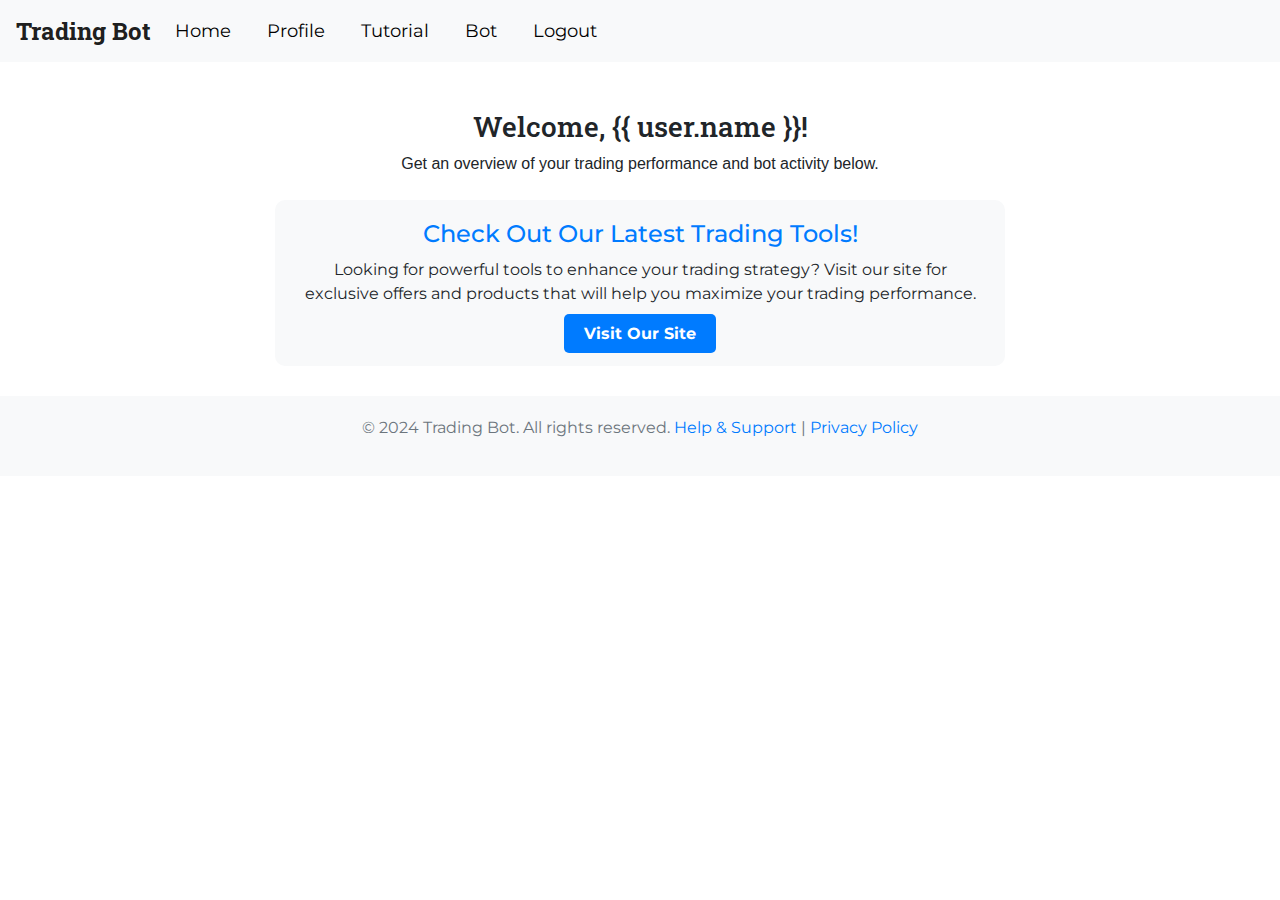
<file: templates/dashboard.html>
<!DOCTYPE html>
<html lang="en">

<head>
  <title>User Dashboard</title>
  <meta charset="utf-8">
  <meta name="viewport" content="width=device-width, initial-scale=1">
  <link rel="stylesheet" href="https://cdn.jsdelivr.net/npm/bootstrap@4.6.2/dist/css/bootstrap.min.css">
  <link href="https://fonts.googleapis.com/css2?family=Roboto+Slab:wght@700&family=Montserrat:wght@400&display=swap" rel="stylesheet">
  
  <style>
    /* Navbar styles */
    .navbar-brand {
      font-family: 'Roboto Slab', serif;
      font-weight: bold;
      font-size: 24px;
    }

    .navbar-nav .nav-link {
      font-family: 'Montserrat', sans-serif;
      font-size: 18px;
      color: black !important;
      margin-right: 20px;
    }

    /* Dashboard styles */
    .welcome-text {
      font-family: 'Roboto Slab', serif;
      font-size: 28px;
      margin-top: 20px;
    }

    .card {
      margin-bottom: 20px;
    }

    .card-header {
      background-color: #007bff;
      color: white;
      font-weight: bold;
      font-size: 18px;
    }

    .btn-custom {
      background-color: #007bff;
      color: white;
      font-weight: bold;
      margin: 10px 0;
    }

    .advertisement {
      background-color: #f8f9fa;
      padding: 20px;
      border-radius: 10px;
      text-align: center;
      font-family: 'Montserrat', sans-serif;
    }

    .advertisement h3 {
      color: #007bff;
      font-size: 24px;
      margin-bottom: 10px;
    }

    .advertisement p {
      font-size: 16px;
    }

    .advertisement a {
      text-decoration: none;
      color: white;
      background-color: #007bff;
      padding: 10px 20px;
      border-radius: 5px;
      font-weight: bold;
    }

    .footer {
      background-color: #f8f9fa;
      padding: 20px;
      margin-top: 30px;
      text-align: center;
      font-family: 'Montserrat', sans-serif;
      color: #6c757d;
    }
  </style>
  
  <script src="https://cdn.jsdelivr.net/npm/jquery@3.6.4/dist/jquery.slim.min.js"></script>
  <script src="https://cdn.jsdelivr.net/npm/popper.js@1.16.1/dist/umd/popper.min.js"></script>
  <script src="https://cdn.jsdelivr.net/npm/bootstrap@4.6.2/dist/js/bootstrap.bundle.min.js"></script>
</head>

<body>

  <!-- Navbar -->
  <nav class="navbar navbar-expand-lg navbar-light bg-light">
    <a class="navbar-brand" href="#">Trading Bot</a>
    <button class="navbar-toggler" type="button" data-toggle="collapse" data-target="#navbarNav" aria-controls="navbarNav"
      aria-expanded="false" aria-label="Toggle navigation">
      <span class="navbar-toggler-icon"></span>
    </button>
    <div class="collapse navbar-collapse" id="navbarNav">
      <ul class="navbar-nav">
        <li class="nav-item">
          <a href="/home" class="nav-link">Home</a>
        </li>
        <li class="nav-item">
          <a href="/profile" class="nav-link">Profile</a>
        </li>
        <li class="nav-item">
          <a href="/tutorial" class="nav-link">Tutorial</a>
        </li>
        <li class="nav-item">
          <a href="/bot" class="nav-link">Bot</a>
        </li>
        <li class="nav-item">
          <a href="/logout" class="nav-link">Logout</a>
        </li>
      </ul>
    </div>
  </nav>

  <!-- Welcome and Overview -->
  <div class="container mt-5">
    <h2 class="welcome-text text-center">Welcome, {{ user.name }}!</h2>
    <p class="text-center">Get an overview of your trading performance and bot activity below.</p>
  </div>

  <!-- Advertisement Section -->
  <div class="container mt-4">
    <div class="row justify-content-center">
      <div class="col-lg-8">
        <div class="advertisement">
          <h3>Check Out Our Latest Trading Tools!</h3>
          <p>Looking for powerful tools to enhance your trading strategy? Visit our site for exclusive offers and products that will help you maximize your trading performance.</p>
          <a href="https://your-site-url.com" target="_blank">Visit Our Site</a>
        </div>
      </div>
    </div>
  </div>

  <!-- Footer -->
  <div class="footer">
    <p>&copy; 2024 Trading Bot. All rights reserved. <a href="#">Help & Support</a> | <a href="#">Privacy Policy</a></p>
  </div>

</body>

</html>
</file>
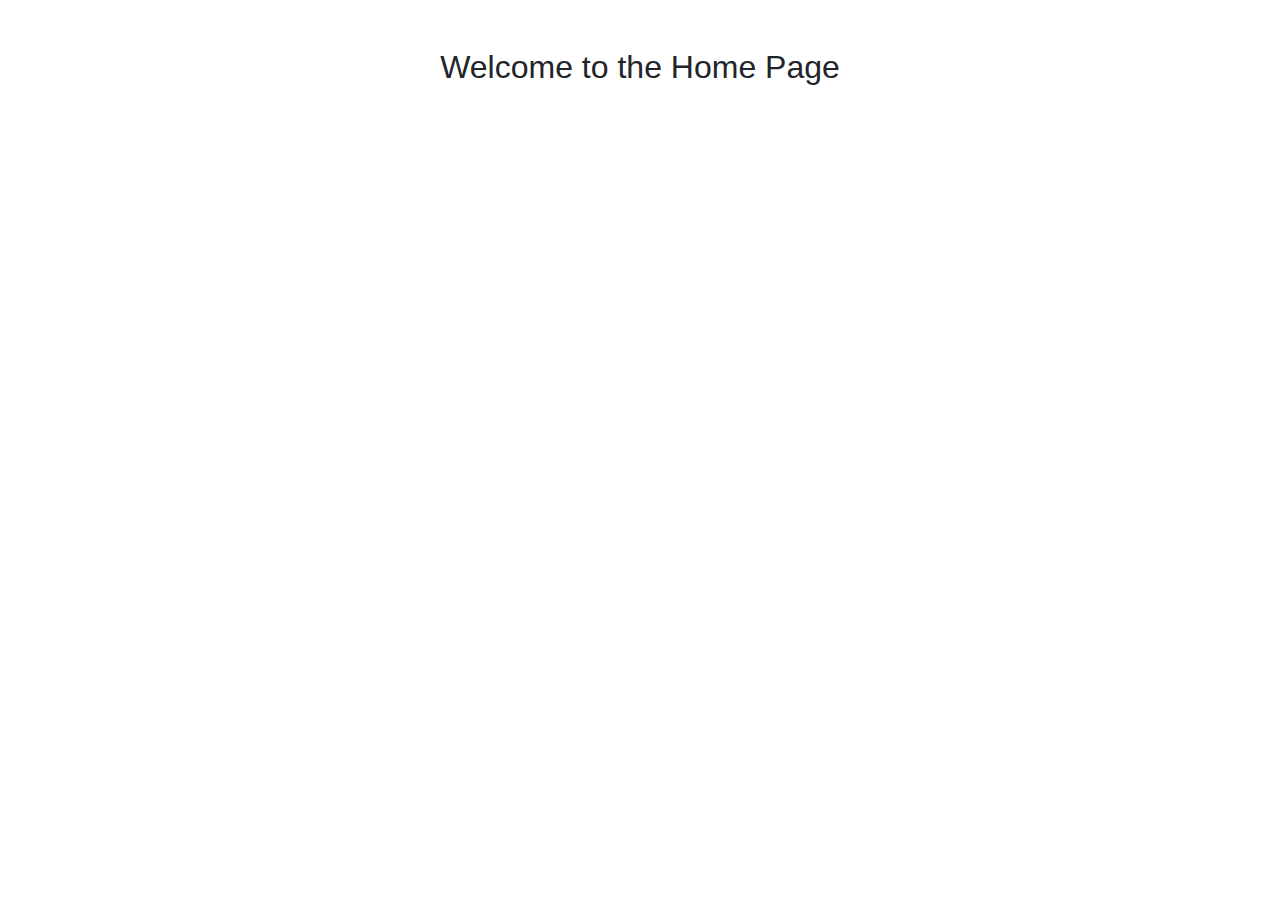
<file: templates/home.html>
<!DOCTYPE html>
<html lang="en">
<head>
  <title>Home</title>
  <meta charset="utf-8">
  <meta name="viewport" content="width=device-width, initial-scale=1">
  <link rel="stylesheet" href="https://cdn.jsdelivr.net/npm/bootstrap@4.6.2/dist/css/bootstrap.min.css">
</head>
<body>
  <div class="container mt-5">
    <h2 class="text-center">Welcome to the Home Page</h2>
  </div>

  <!-- JavaScript (optional) -->
  <script src="https://cdn.jsdelivr.net/npm/jquery@3.6.4/dist/jquery.slim.min.js"></script>
  <script src="https://cdn.jsdelivr.net/npm/popper.js@1.16.1/dist/umd/popper.min.js"></script>
  <script src="https://cdn.jsdelivr.net/npm/bootstrap@4.6.2/dist/js/bootstrap.bundle.min.js"></script>
</body>
</html>
</file>
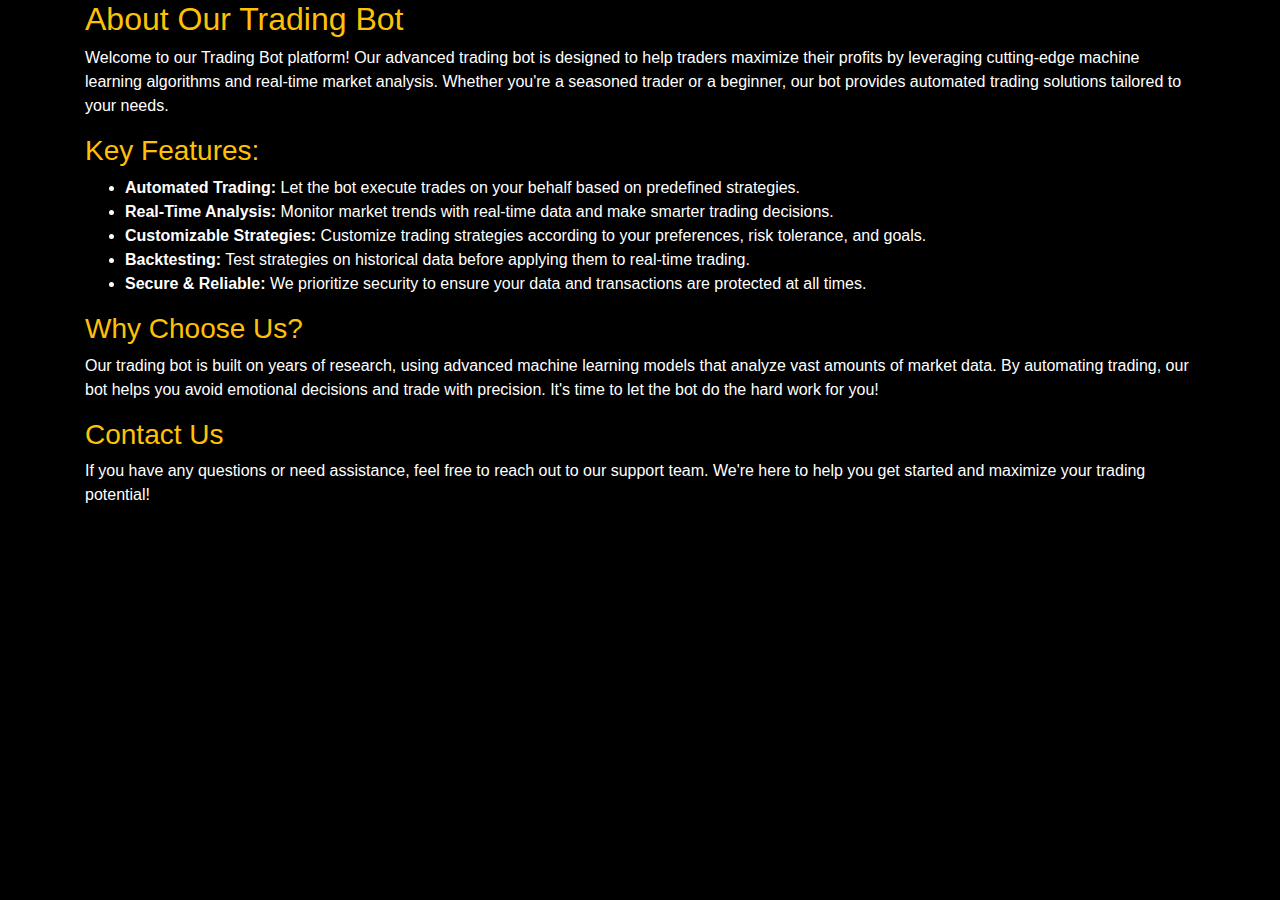
<file: templates/tutorial.html>
<!DOCTYPE html>
<html lang="en">
<head>
  <title>About Us - Trading Bot</title>
  <meta charset="utf-8">
  <meta name="viewport" content="width=device-width, initial-scale=1">
  <link rel="stylesheet" href="https://cdn.jsdelivr.net/npm/bootstrap@4.6.2/dist/css/bootstrap.min.css">
  <style>
    body {
      background-color: black;
      color: white;
    }
    h2, h3 {
      color: #ffc107; /* Gold color for headings */
    }
    p, li {
      color: white;
    }
    a {
      color: #17a2b8; /* Light blue for links */
    }
  </style>
</head>

<body>
  <div class="container">
    <h2>About Our Trading Bot</h2>
    <p>Welcome to our Trading Bot platform! Our advanced trading bot is designed to help traders maximize their profits by leveraging cutting-edge machine learning algorithms and real-time market analysis. Whether you're a seasoned trader or a beginner, our bot provides automated trading solutions tailored to your needs.</p>

    <h3>Key Features:</h3>
    <ul>
      <li><strong>Automated Trading:</strong> Let the bot execute trades on your behalf based on predefined strategies.</li>
      <li><strong>Real-Time Analysis:</strong> Monitor market trends with real-time data and make smarter trading decisions.</li>
      <li><strong>Customizable Strategies:</strong> Customize trading strategies according to your preferences, risk tolerance, and goals.</li>
      <li><strong>Backtesting:</strong> Test strategies on historical data before applying them to real-time trading.</li>
      <li><strong>Secure & Reliable:</strong> We prioritize security to ensure your data and transactions are protected at all times.</li>
    </ul>

    <h3>Why Choose Us?</h3>
    <p>Our trading bot is built on years of research, using advanced machine learning models that analyze vast amounts of market data. By automating trading, our bot helps you avoid emotional decisions and trade with precision. It's time to let the bot do the hard work for you!</p>

    <h3>Contact Us</h3>
    <p>If you have any questions or need assistance, feel free to reach out to our support team. We're here to help you get started and maximize your trading potential!</p>
  </div>
</body>
</html>
</file>
